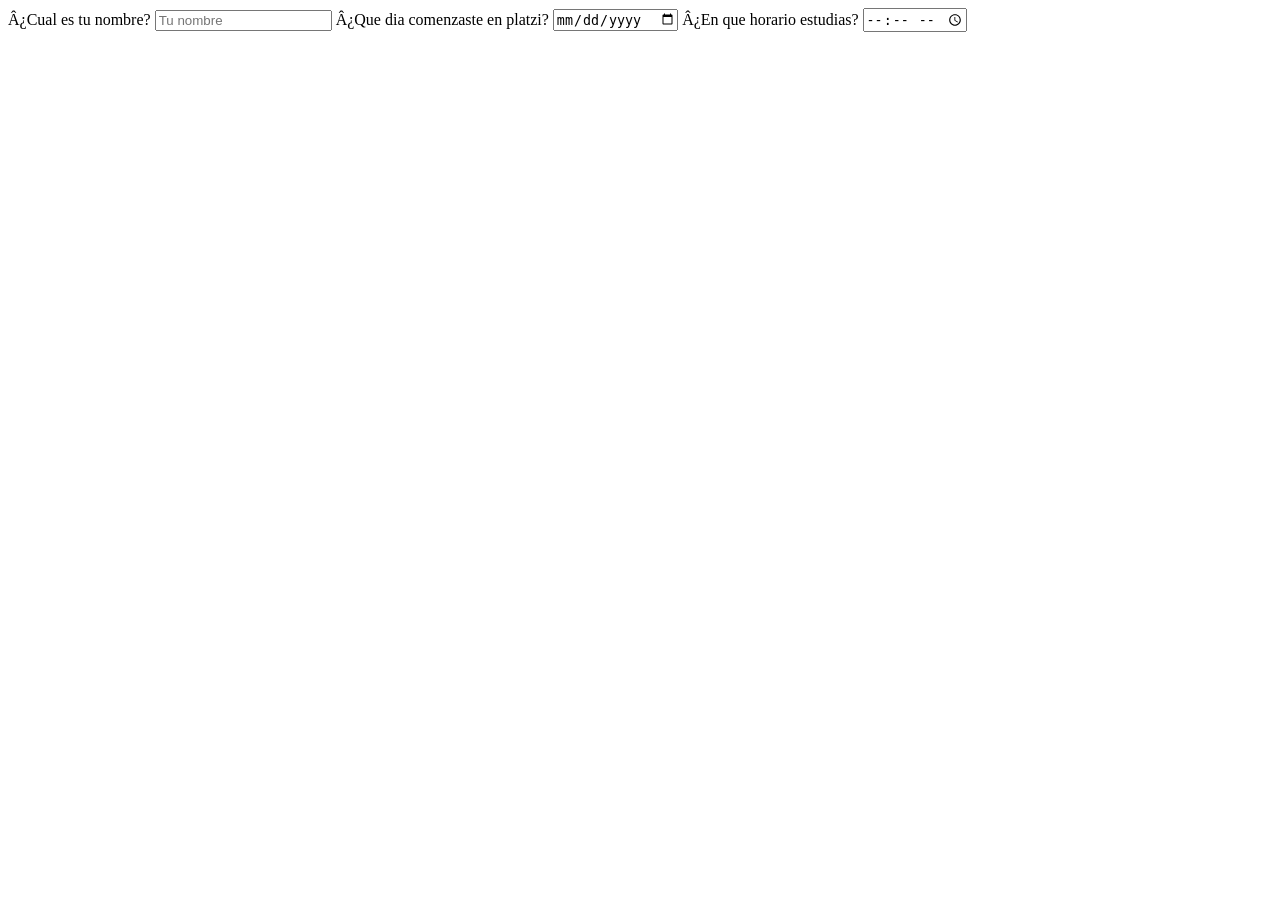
<file: formulario/index.html>
<!DOCTYPE html>
<html lang="es">
    <head>
        <meta charset="uft-8">
        <meta name="description" content="Esta es una pagina con la lista de mercado">
        <meta name="robots" content="index-follow">
        <title>Formularios</title>
    </head>
    <body>
        <form action="">
            <label for="nombre">
                <span>¿Cual es tu nombre?</span>
                <input type="text" id="nombre" placeholder="Tu nombre"/>
            </label>
            <label for="inicio-platzi">
                <span>¿Que dia comenzaste en platzi?</span>
                <input type="date" id="inicio-platzi"/>
            </label>
            <label for="Horario">
                <span>¿En que horario estudias?</span>
                <input type="time" id="Horario"/>
            </label>
        </form>
    </body>
</html>

<!-- los fomularios semanticamente se hacen con la etiqueta de form= que le dice
al navegador que recibir la informacion dle usuario
el atrubito action seria donde copiariamos la url o endpoint, donde se 
enivaria la inf -->

<!-- la etiqueta de label y dentro de ella iria el input, con atributo de type(se define 
la informacion que se va a recolectar) id(seria el mismo que se pone en el for), el id debe ser el mismo del for de label -->

<!-- genramos una etiqueta span para decir que es lo que estamos pidiendo -->

<!-- en el input usamos el atributo placeholder="tu nombre" ,texto dentro del input -->
</file>
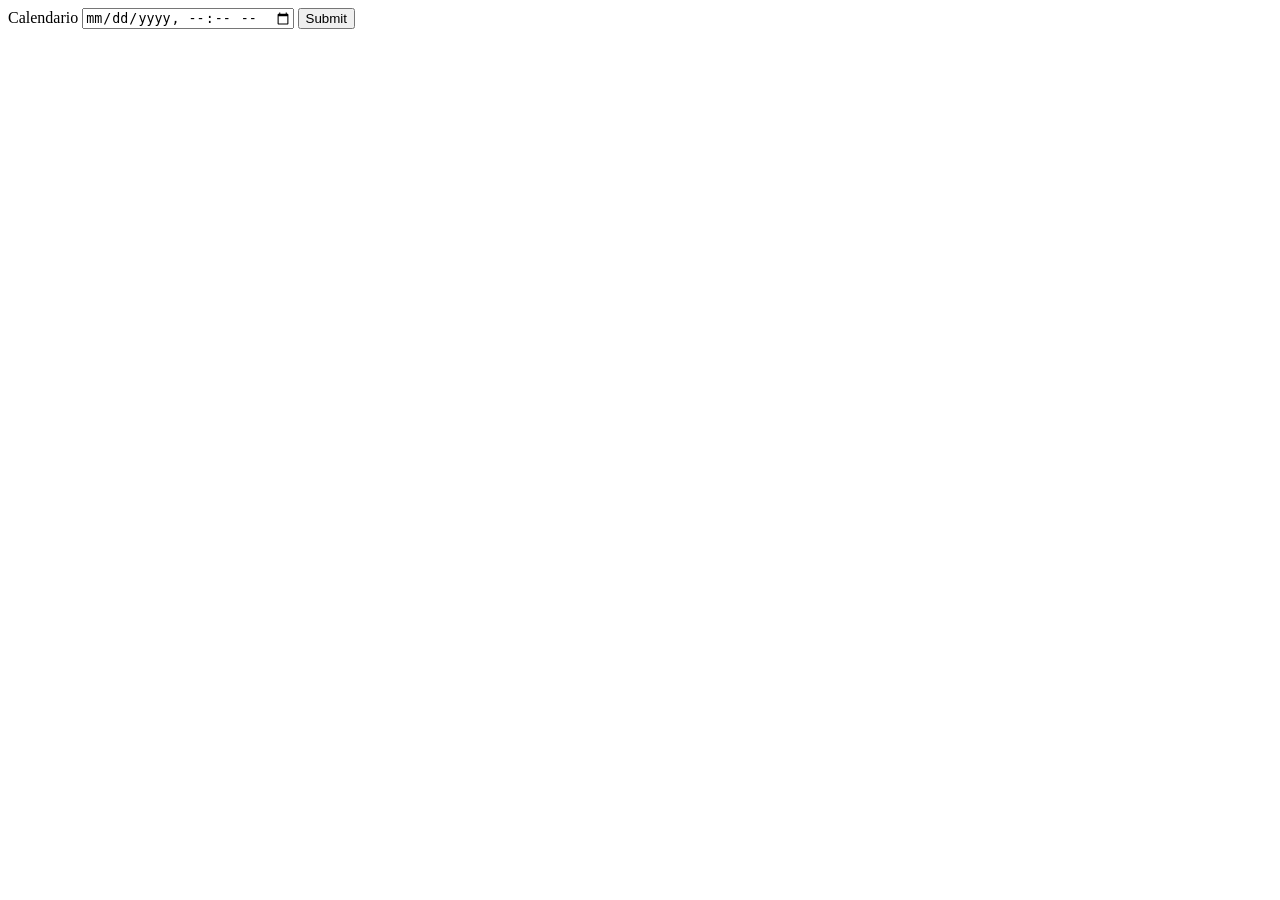
<file: calendario/idex.html>
<!DOCTYPE html>
<html lang="en">
<head>
    <meta charset="UTF-8">
    <meta http-equiv="X-UA-Compatible" content="IE=edge">
    <meta name="viewport" content="width=device-width, initial-scale=1.0">
    <title>Calendario</title>
</head>
<body>

   <!--      <form action="">
            <label for="hora">
                <span>Hora</span>
                <input type="time" id="hora" name="hora">
            </label>
            <label for="dia">
                <span>Día</span>
                <input type="date" id="dia" name="dia">
            </label>
            <label for="semana">
                <span>Semana</span>
                <input type="week" id="semana" name="semana">
            </label>
            <label for="mes">
                <span>Mes</span>
                <input type="month" id="mes" name="mes">
            </label>
            <input type="submit">
        </form> -->
    <form action="">
        <label for="calendario">
            <span>Calendario</span>
            <input type="datetime-local" id="calendario" name="calendario">
        </label>
        <input type="submit">
        <!-- esta es una mejor forma de agrupar las cuatro variables que se realizaron en codigo anterio -->
    </form>
</body>
</html>


<!-- input type=submit se renderiza en un boton de enviar -->

<!-- cuando se tiene que enviar la inf directamente se usa el b-->
</file>
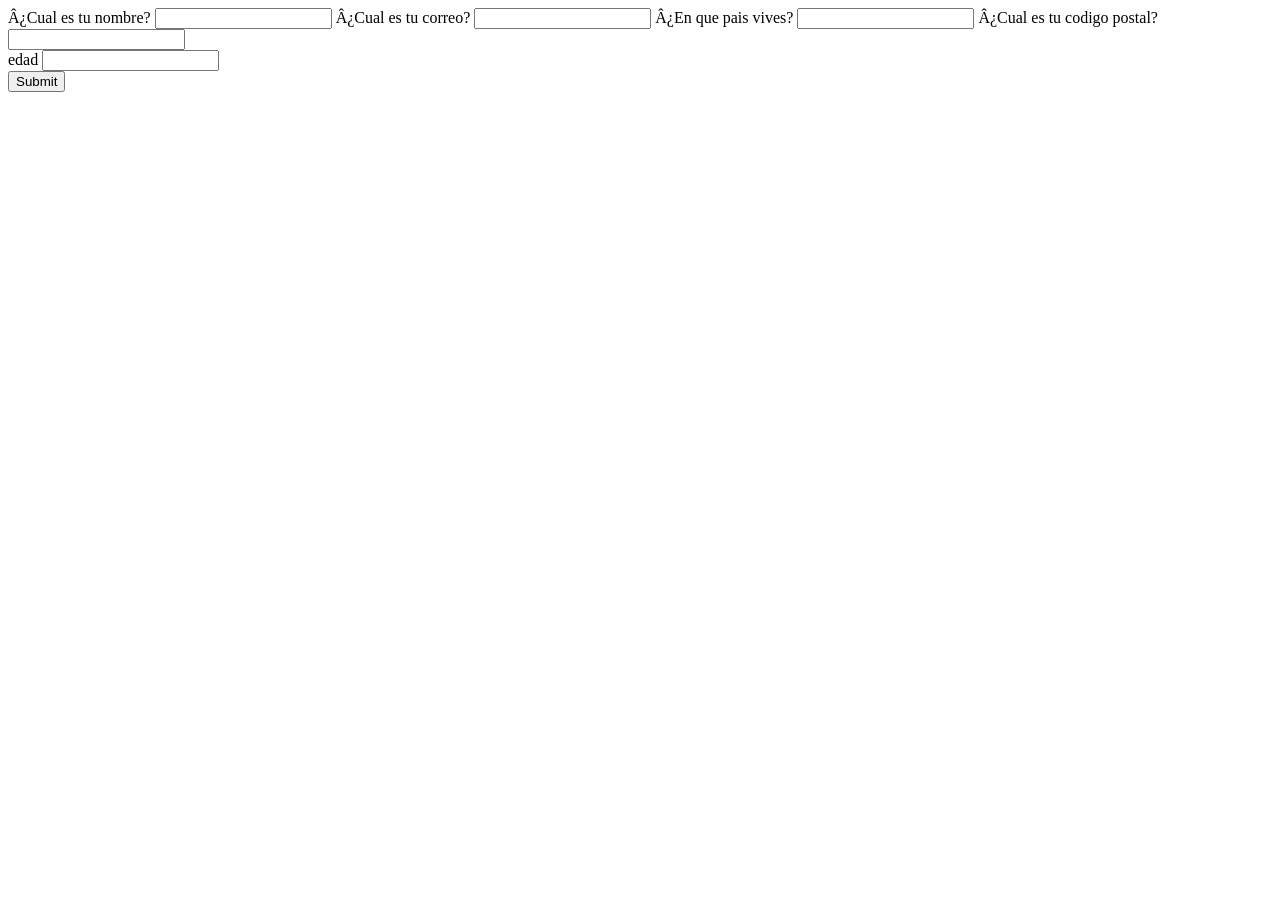
<file: formulario/formulariodos.html>
<!DOCTYPE html>
<html lang="es">
    <head>
        <meta charset="uft-8">
        <meta name="description" content="Esta es una pagina con la lista de mercado">
        <meta name="robots" content="index-follow">
        <title>Formulario</title>
    </head>
    <body>
      <main>
          <form action="">

                <Label for="nombre">
                    <span>¿Cual es tu nombre?</span>
                    <input type="text" name="nombre" id="nombre" autocomplete="name" required>
                </Label>

                <Label for="correo">
                    <span>¿Cual es tu correo?</span>
                    <input type="email" name="correo" id="correo" autocomplete="email" required>
                </Label>

                <Label for="pais">
                    <span>¿En que pais vives?</span>
                    <input type="text" name="pais" id="pais" autocomplete="country" required>
                </Label>
        
                <Label for="cp">
                    <span>¿Cual es tu codigo postal?</span>
                    <input type="number" name="cp" id="cp" autocomplete="postal-code" required>
                </Label>
                <div>
                    <label for="edad">edad</label>
                    <input name="edad" id="edad" type="text">
                </div>

                
                <input type="submit">

          </form>
      </main>
    </body>
</html>

<!-- el atributo autocomplete que se usa en el input, tiene diferentes valores... de acuerdo a la inf
que estamos solicitando -->
</file>
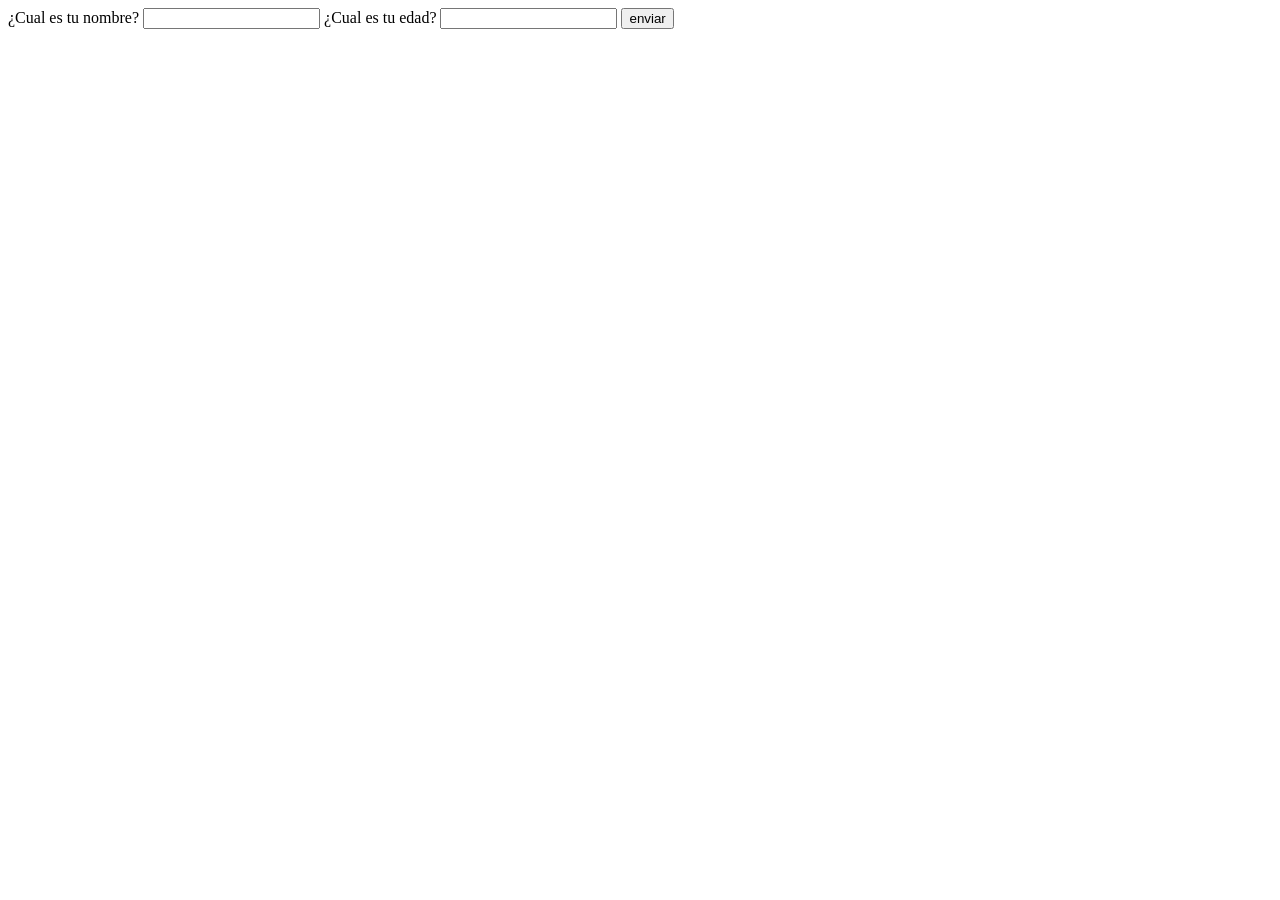
<file: formulario/prueba.html>
<!DOCTYPE html>
<html lang="en">
<head>
    <meta charset="UTF-8">
    <meta http-equiv="X-UA-Compatible" content="IE=edge">
    <meta name="viewport" content="width=device-width, initial-scale=1.0">
    <title>Prueba formulario</title>
</head>
<body>
    <form action="">
        
        <label for="nombre">
            <span>¿Cual es tu nombre?</span>
            <input type="text" id="nombre" name="nombre" required>
        </label>
        
        <label for="edad">
            <span>¿Cual es tu edad?</span>
            <input type="number" id="edad" name="edad">
        </label>

        <button>enviar</button>
    </form>
</body>
</html>
</file>
